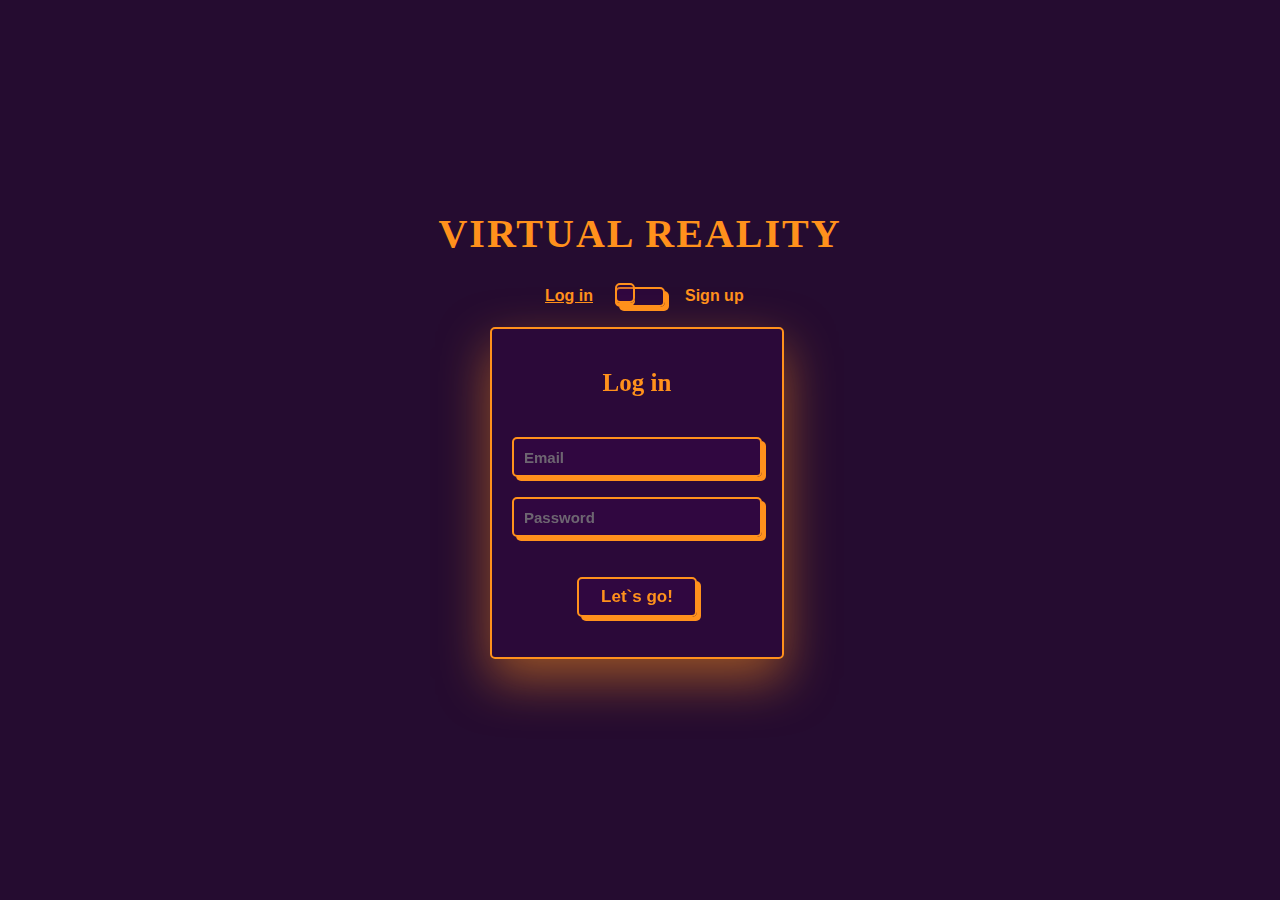
<file: LogIn.html>
<!DOCTYPE html>
<html lang="en">
<head>
    <meta charset="UTF-8">
    <meta name="viewport" content="width=device-width, initial-scale=1.0">

    <link rel="stylesheet" href="Assets/Styles-css/LogIn.css">
    <title>Login</title>
</head>
<body>

    <div class="vr-section">
        <h1 class="vr-title">Virtual Reality</h1>
    </div>
    
    <div class="wrapper">
        <div class="card-switch">
            <label class="switch">
                <input class="toggle" type="checkbox">
                <span class="slider"></span>
                <span class="card-side"></span>
                <div class="flip-card__inner">
                    <div class="flip-card__front">
                    <div class="title">Log in</div>
                    <form action="" class="flip-card__form">
                        <input type="email" placeholder="Email" name="email" class="flip-card__input">
                        <input type="password" placeholder="Password" name="password" class="flip-card__input">
                        <button class="flip-card__btn">Let`s go!</button>
                    </form>
                    </div>
                    <div class="flip-card__back">
                        <div class="title">Sign up</div>
                        <form action="" class="flip-card__form">
                        <input type="name" placeholder="Name" class="flip-card__input">
                        <input type="email" placeholder="Email" name="email" class="flip-card__input">
                        <input type="password" placeholder="Password" name="password" class="flip-card__input">
                        <button class="flip-card__btn">Confirm!</button>
                    </form>
                    </div>
                </div>
            </label>
        </div>   
    </div>

</body>
</html>
</file>
<file: Assets/Styles-css/LogIn.css>
*{
    margin: 0;
    padding: 0;
    box-sizing: border-box;
    scroll-behavior: smooth;
    scrollbar-width: none

}

body{
    background-color: #250C30;
    position: relative;
    overflow: auto;
}

.vr-section {
    display: flex;
    justify-content: center;
    align-items: center;
    margin-top: 200px;
    margin-bottom: 20px; 
}

.vr-title {
    font-family: "IM Fell Double Pica SC", serif;
    font-size: 2.5em;
    color: #FF911C;
    text-align: center;
    text-transform: uppercase;
    letter-spacing: 2px;
    padding: 10px 20px;
}

.wrapper {
    --input-focus: #c46b0dbb;
    --font-color: #FF911C;
    --font-color-sub: #7e7e7e;
    --bg-color: rgba(71, 0, 95, 0.2);
    --bg-color-alt: #7e7e7e;
    --main-color: #FF911C;
    display: flex;
    justify-content: center; 
    align-items: center;
    height: 60vh;
    margin-top: -60px;
}

.switch {
    transform: translateY(-200px);
    position: relative;
    display: flex;
    flex-direction: column;
    justify-content: center;
    align-items: center;
    gap: 30px;
    width: 50px;
    height: 20px;
}

.card-side::before {
    
    position: absolute;
    content: 'Log in';
    left: -70px;
    top: 0;
    width: 100px;
    text-decoration: underline;
    color: var(--font-color);
    font-weight: 600;
}

.card-side::after {
    position: absolute;
    content: 'Sign up';
    left: 70px;
    top: 0;
    width: 100px;
    text-decoration: none;
    color: var(--font-color);
    font-weight: 600;
}

.toggle {
    opacity: 0;
    width: 0;
    height: 0;
}

.slider {
    box-sizing: border-box;
    border-radius: 5px;
    border: 2px solid var(--main-color);
    box-shadow: 4px 4px var(--main-color);
    position: absolute;
    cursor: pointer;
    top: 0;
    left: 0;
    right: 0;
    bottom: 0;
    background-color: var(--bg-color);
    transition: 0.3s;
}

.slider:before {
    box-sizing: border-box;
    position: absolute;
    content: "";
    height: 20px;
    width: 20px;
    border: 2px solid var(--main-color);
    border-radius: 5px;
    left: -2px;
    bottom: 2px;
    background-color: var(--bg-color);
    box-shadow: 0 3px 0 var(--main-color);
    transition: 0.3s;
}

.toggle:checked + .slider {
    background-color: var(--input-focus);
}

.toggle:checked + .slider:before {
    transform: translateX(30px);
}

.toggle:checked ~ .card-side:before {
    text-decoration: none;
}

.toggle:checked ~ .card-side:after {
    text-decoration: underline;
}


/* flip-card__inner adjustments */
.flip-card__inner {
    width: 300px;
    height: 350px;
    position: relative;
    background-color: transparent;
    perspective: 1000px;
    text-align: center;
    transition: transform 0.8s;
    transform-style: preserve-3d;
}

.toggle:checked ~ .flip-card__inner {
    transform: rotateY(180deg);
}

.toggle:checked ~ .flip-card__front {
    box-shadow: none;
}

.flip-card__front, .flip-card__back {
    padding: 20px;
    position: absolute;
    display: flex;
    flex-direction: column;
    justify-content: center;
    -webkit-backface-visibility: hidden;
    backface-visibility: hidden;
    background: var(--bg-color);
    gap: 20px;
    border-radius: 5px;
    border: 2px solid var(--main-color);
    box-shadow: 4px 4px var(--main-color);
    box-shadow: 0px 20px 50px #ff911c86;
}

.flip-card__back {
    width: 100%;
    transform: rotateY(180deg);
}

.flip-card__form {
    display: flex;
    flex-direction: column;
    align-items: center;
    gap: 20px;
}

.title {
    font-family: "IM Fell Double Pica SC", serif;
    margin: 20px 0 20px 0;
    font-size: 25px;
    font-weight: 900;
    text-align: center;
    color: var(--main-color);
}

.flip-card__input,
.flip-card__btn,
.card-side::before,
.card-side::after {
    font-family: "Jost", sans-serif;
}

.flip-card__input {
    width: 250px;
    height: 40px;
    border-radius: 5px;
    border: 2px solid var(--main-color);
    background-color: var(--bg-color);
    box-shadow: 4px 4px var(--main-color);
    font-size: 15px;
    font-weight: 600;
    color: var(--font-color);
    padding: 5px 10px;
    outline: none;
}

.flip-card__input::placeholder {
    color: var(--font-color-sub);
    opacity: 0.8;
}

.flip-card__input:focus {
    border: 2px solid var(--input-focus);
}

.flip-card__btn:active, .button-confirm:active {
    box-shadow: 0px 0px var(--main-color);
    transform: translate(3px, 3px);
}

.flip-card__btn {
    margin: 20px 0 20px 0;
    width: 120px;
    height: 40px;
    border-radius: 5px;
    border: 2px solid var(--main-color);
    background-color: var(--bg-color);
    box-shadow: 4px 4px var(--main-color);
    font-size: 17px;
    font-weight: 600;
    color: var(--font-color);
    cursor: pointer;
} 

@media (max-width: 600px) {

    .vr-section {
        margin-top: 150px;
        margin-bottom: 20px; 
    }

    .wrapper {
        margin-top: -50px;
    }
}

@media (max-height: 825px) {

    .vr-section {
        margin-top: 50px;
        margin-bottom: 20px; 
    }

    .wrapper {
        margin-top: 40px;
    }
}
</file>
